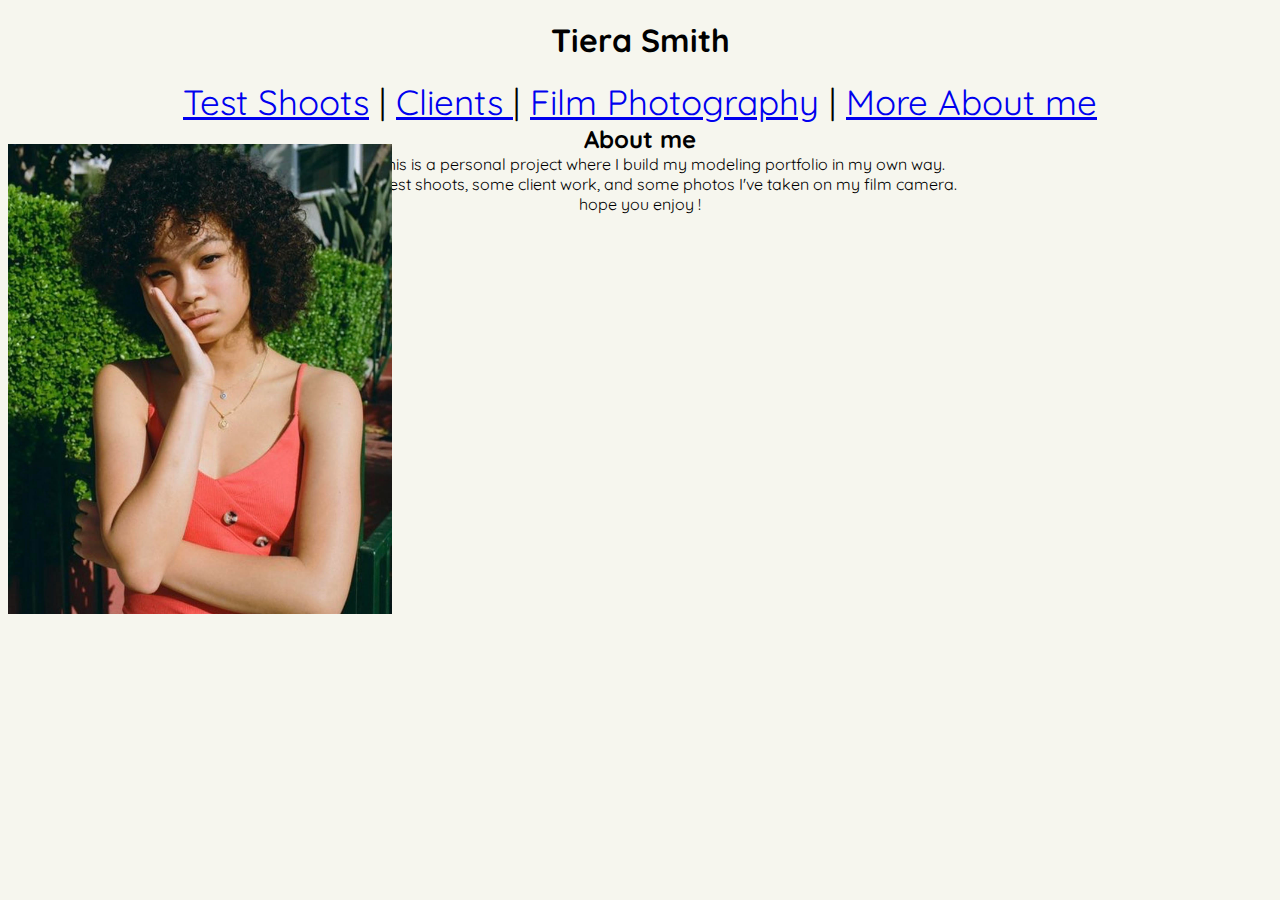
<file: index.html>
<!DOCTYPE html>
<html lang="en">
<head>
  <meta charset="UTF-8">
  <meta http-equiv="X-UA-Compatible" content="IE=edge">

  <link rel="stylesheet" type="text/css" href="style.css">
  <link rel="preconnect" href="https://fonts.googleapis.com">
<link rel="preconnect" href="https://fonts.gstatic.com" crossorigin>
<link href="https://fonts.googleapis.com/css2?family=Quicksand:wght@300&family=Roboto&display=swap" rel="stylesheet">
  <title>Tiera Smith's Modeling Portfolio</title>
</head>

<body>
  
  
  <h1> Tiera Smith</h1>

  <nav class="Portfolio">
    <a href="/testShoots/testShoots.html">Test Shoots</a> |
    <a href="/clients/clientWork.html"> Clients </a> |
    <a href="filmPhotos.html">Film Photography</a> |
    <a href="aboutMe.html"> More About me</a>
  </nav>
    
      <img src="unnamed copy.jpg" alt="me"  width="30%" >
      <h2 class="aboutMe"> About me</h2>
      <p class="aboutMe"> 
         Hello !this is a personal project where I build my modeling portfolio in my own way.
         <br>I added test shoots, some client work, and some photos I've taken on my film camera.
         <br> hope you enjoy ! 
      </p>
    
  <h2> Education</h2>
    <li> <a> 2019-2024 Spring: Computer Info. Systems | CSUSM</a></li>
   
  
    
</body>
</html>
</file>
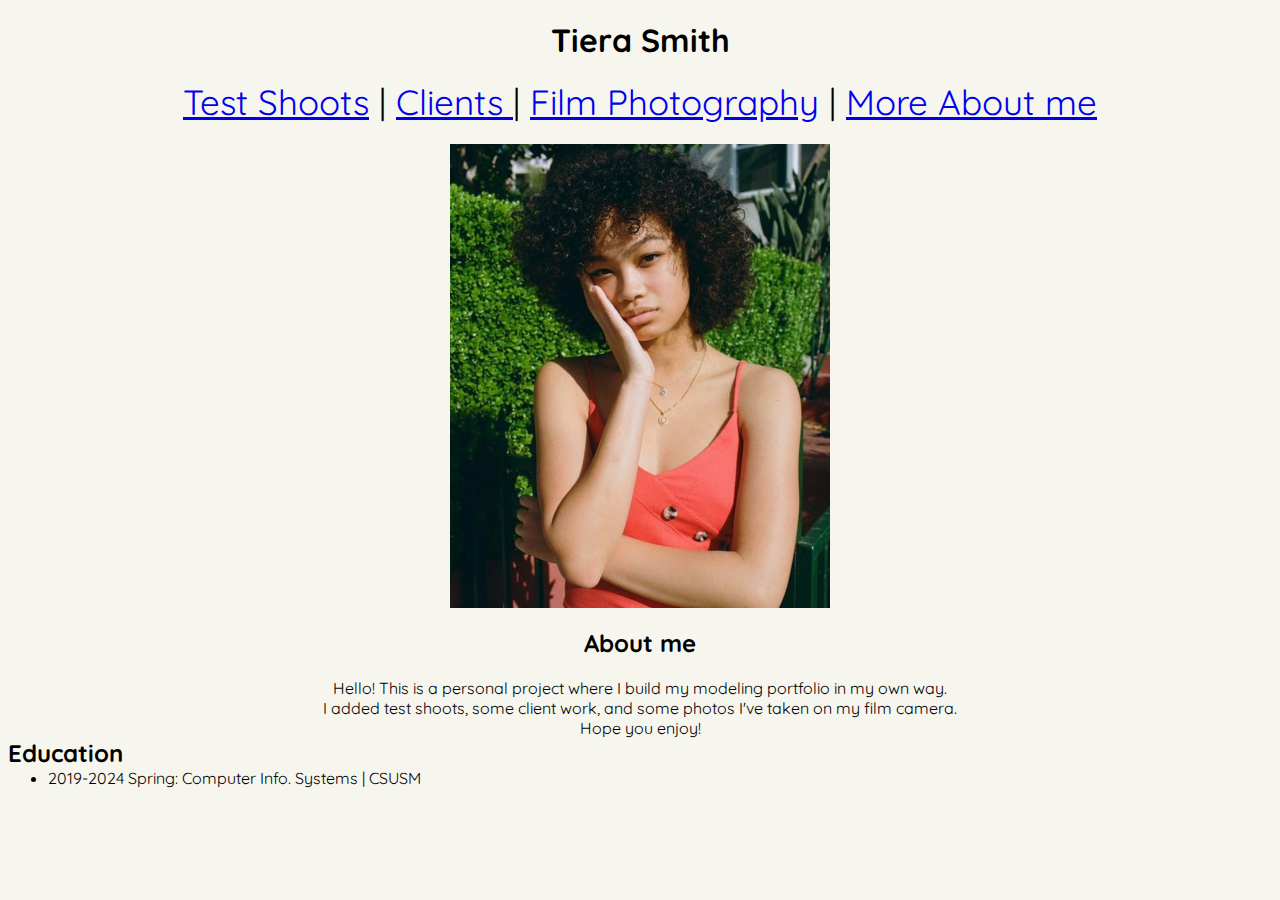
<file: homepage/index.html>
<!DOCTYPE html>
<html lang="en">

<head>
  <meta charset="UTF-8">
  <meta http-equiv="X-UA-Compatible" content="IE=edge">

  <link rel="stylesheet" type="text/css" href="style.css">
  <link rel="preconnect" href="https://fonts.googleapis.com">
  <link rel="preconnect" href="https://fonts.gstatic.com" crossorigin>
  <link href="https://fonts.googleapis.com/css2?family=Quicksand:wght@300&family=Roboto&display=swap" rel="stylesheet">
  <title>Tiera Smith's Modeling Portfolio</title>
</head>

<body>

  <h1> Tiera Smith</h1>

  <nav class="Portfolio">
    <a href="/testShoots/testShoots.html">Test Shoots</a> |
    <a href="/clients/clientWork.html"> Clients </a> |
    <a href="filmPhotos.html">Film Photography</a> |
    <a href="aboutMe.html"> More About me</a>
  </nav>

  <div>
    <img src="unnamed copy.jpg" alt="me" width="30%">
    <h2 class="aboutMe"> About me</h2>
    <p class="aboutMe">
      Hello! This is a personal project where I build my modeling portfolio in my own way.
      <br>I added test shoots, some client work, and some photos I've taken on my film camera.
      <br> Hope you enjoy!
    </p>
  </div>

  <h2> Education</h2>
  <ul>
    <li> <a> 2019-2024 Spring: Computer Info. Systems | CSUSM</a></li>
  </ul>

</body>

</html>
</file>
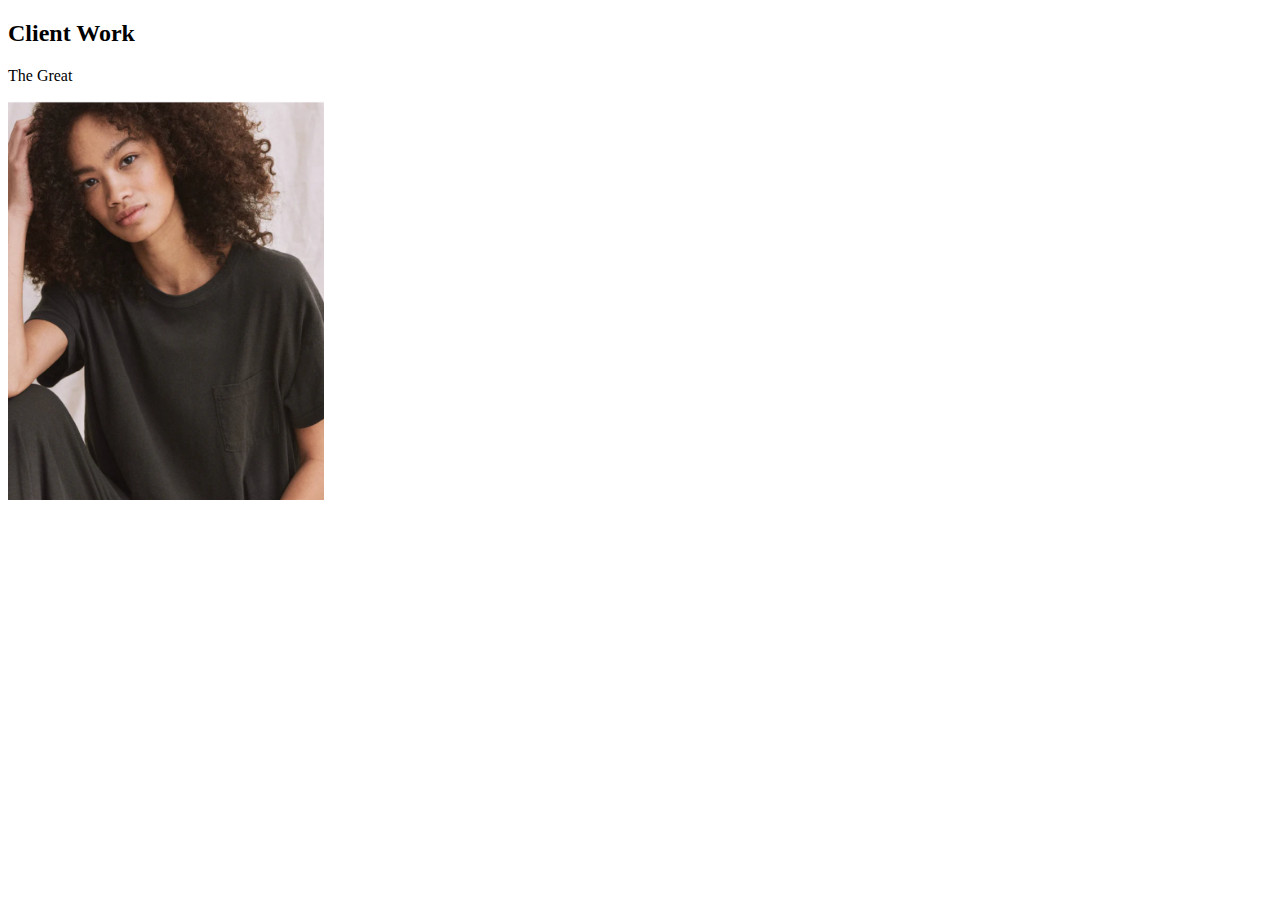
<file: clientWork.html>
<!DOCTYPE html>
<html lang="en">
<head>
  <meta charset="UTF-8">
  <meta name="viewport" content="width=device-width, initial-scale=1.0">
  <title>Client work</title>
  <link href="https://fonts.googleapis.com/css2?family=Quicksand:wght@300&family=Roboto&display=swap" rel="stylesheet">

</head>
<body>
    <h2> Client Work</h2>

  <p>The Great</p>
  <img src="theGreat.png" alt="me" width="25%">
</body>
</html>
</file>
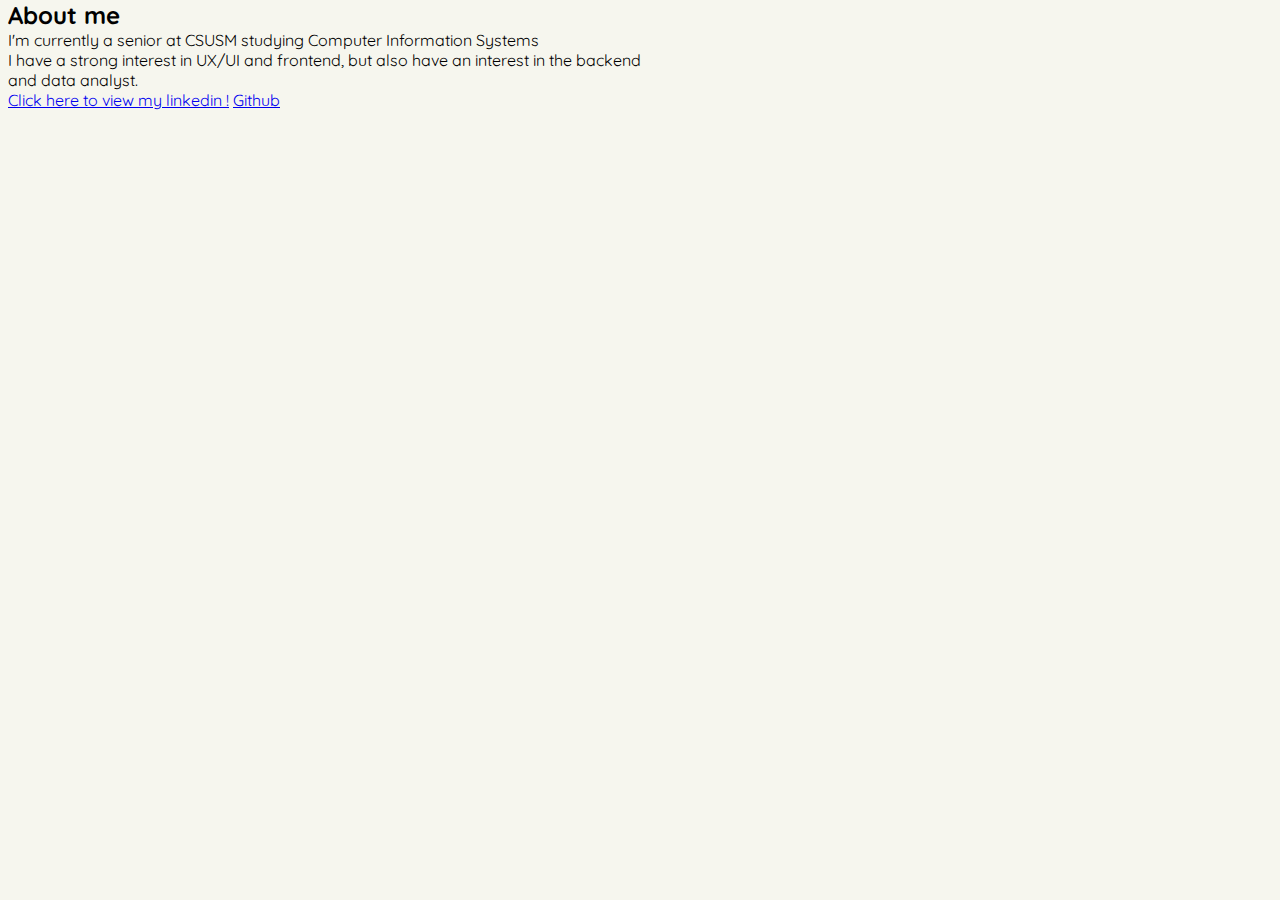
<file: homepage/aboutMe.html>
<!DOCTYPE html>
<html lang="en">
<head>
  <meta charset="UTF-8">
  <meta name="viewport" content="width=device-width, initial-scale=1.0">
  <link rel="stylesheet" type="text/css" href="style.css">
  <link rel="preconnect" href="https://fonts.googleapis.com">
  <link rel="preconnect" href="https://fonts.gstatic.com" crossorigin>
  <link href="https://fonts.googleapis.com/css2?family=Quicksand:wght@300&family=Roboto&display=swap" rel="stylesheet">

  <title>More about me</title>
</head>
<body>
  <h2>About me</h2>

  <p>I'm currently a senior at CSUSM studying Computer Information Systems </br>
  I have a strong interest in UX/UI and frontend, but also have an interest in the backend </br>
  and data analyst. 
  </p>
  <a href="https://www.linkedin.com/in/tiera-smith-44994a265/"> Click here to view my linkedin !</a>
  <a href="https://github.com/tierasmith311"> Github</a>
</body>
</html>
</file>
<file: style.css>
* {
  font-family: 'Quicksand', sans-serif;
  margin-top: 0;
  margin-bottom: 0;
}

body {

  color: black;
  background-color: rgb(246, 246, 238);
}

img {
  align-items: center;
}

h1 {
  padding-top: 20px;
  padding-bottom: 20px;

  text-align: center;
}

nav.Portfolio {
  text-align: center;
  font-size: 35px;
  cursor: pointer;
  padding-bottom: 0px;
}

h2.aboutMe {

  text-align: center;
  margin: 0px;

}

p.aboutMe {

  text-align: center;
  margin: 0px;
  padding: 0px;
}

img {
  position: absolute;
  margin-top: 20px;
  margin: px;
  padding: 0px;
}
</file>
<file: homepage/style.css>
* {
  font-family: 'Quicksand', sans-serif;
  margin-top: 0;
  margin-bottom: 0;
}

body {
  color: black;
  background-color: rgb(246, 246, 238);
}

h1 {
  padding-top: 20px;
  padding-bottom: 20px;
  text-align: center;
}

nav.Portfolio {
  text-align: center;
  font-size: 35px;
  cursor: pointer;
  padding-bottom: 0px;
}

h2.aboutMe {
  text-align: center;
  margin: 20px 0;

}

p.aboutMe {
  text-align: center;
  margin: 0;
  padding: 0;
}

img {
  display: block;
  margin: 20px auto;
  max-width: 100%;
}
</file>
